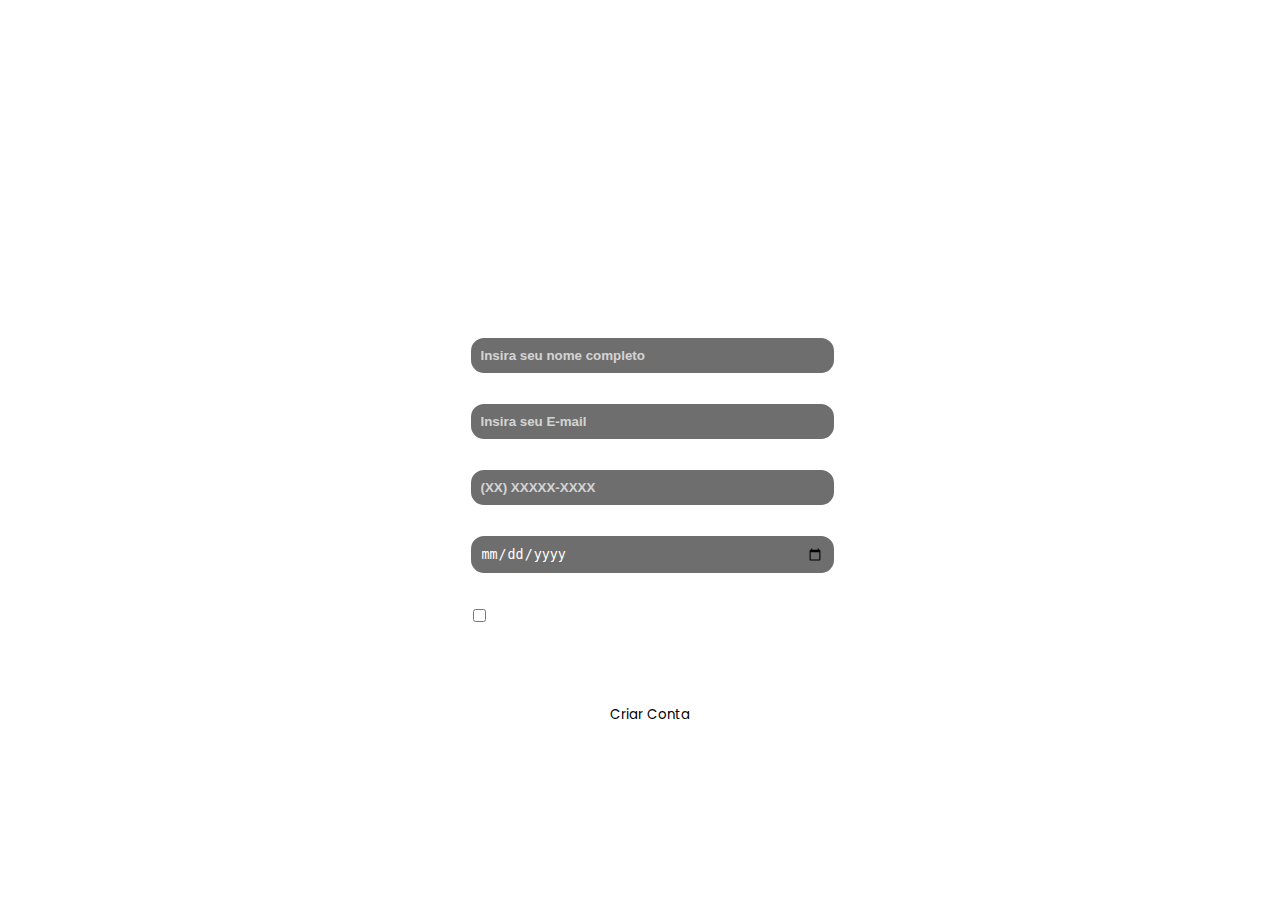
<file: cadastro.html>
<!DOCTYPE html>
<html lang="en">
<head>
    <meta charset="UTF-8">
    <meta name="viewport" content="width=device-width, initial-scale=1.0">
    <link rel="preconnect" href="https://fonts.googleapis.com">
    <link rel="preconnect" href="https://fonts.gstatic.com" crossorigin>
    <link href="https://fonts.googleapis.com/css2?family=Poppins:ital,wght@0,100;0,200;0,300;0,400;0,500;0,600;0,700;0,800;0,900;1,100;1,200;1,300;1,400;1,500;1,600;1,700;1,800;1,900&display=swap" rel="stylesheet">
    <link rel="stylesheet" href="cadastro.css">
    <script src="techstay.js"></script>
    <title>TechStay - Cadastro de Cliente</title>
</head>
<body>
    <h1>TECHSTAY</h1>
    <h2>Criar Conta</h2>
    <form id="cadastro" action="reserva.html">
        <input type="text" id="nomeCmplt" name="nomeCmplt" placeholder="Insira seu nome completo" required><br><br>

        <input type="email" id="mail" name="mail" placeholder="Insira seu E-mail" required><br><br>

        <input type="tel" id="phone" name="phone" placeholder="(XX) XXXXX-XXXX" oninput="formTel(this)" required><br><br>

        <input type="date" id="aniv" name="aniv" required><br><br>

        <input type="checkbox" id="termos" name="termos" required>
        <label for="termos">Eu aceito os termos de serviço:</label><br><br>
        
        <label for="enviar">Clique aqui para finalizar o formulário:</label><br>
        <input type="submit" id="enviar" name="enviar" value="Criar Conta">

    </form>
</body>
</html>
</file>
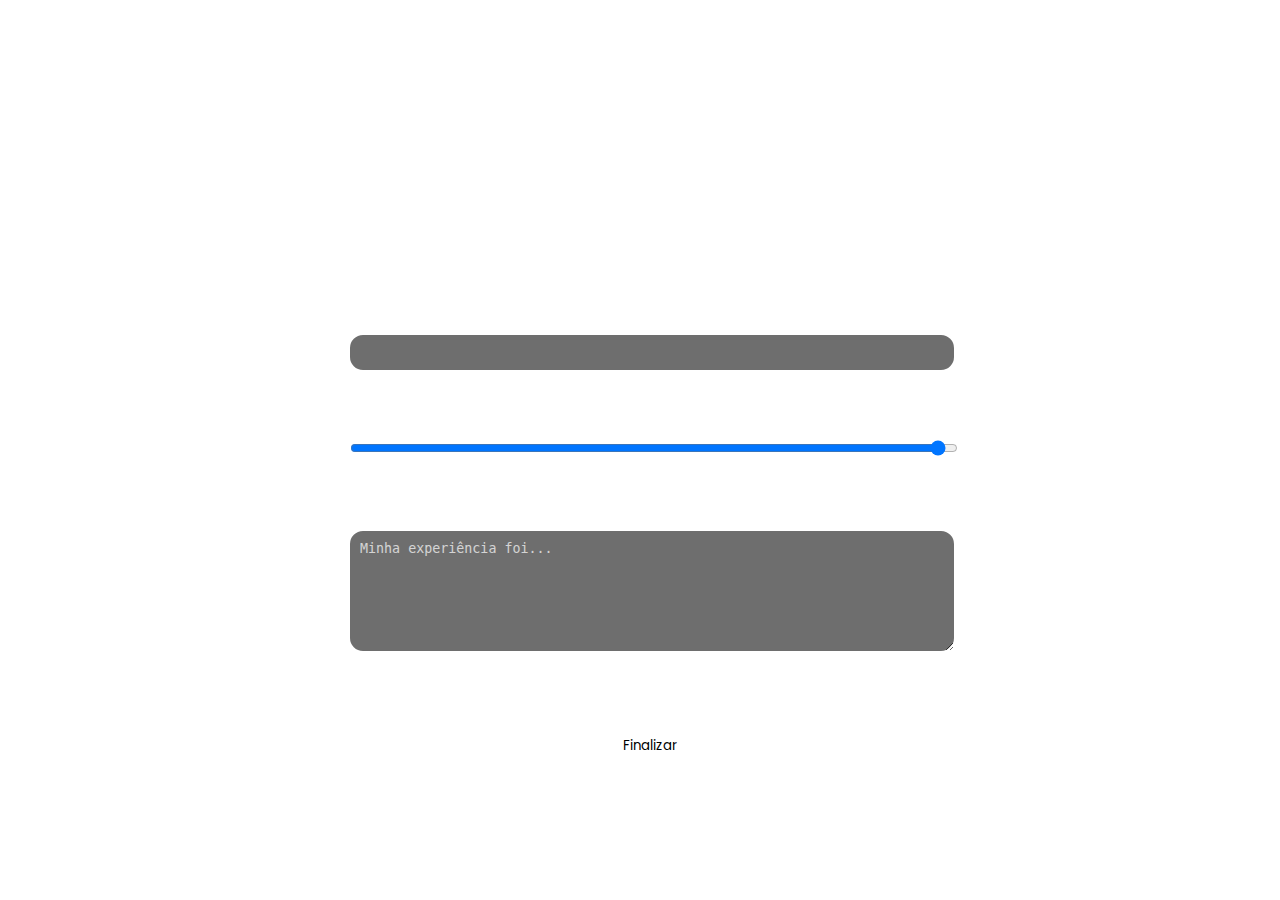
<file: pesquisa.html>
<!DOCTYPE html>
<html lang="en">
<head>
    <meta charset="UTF-8">
    <meta name="viewport" content="width=device-width, initial-scale=1.0">
    <link rel="preconnect" href="https://fonts.googleapis.com">
<link rel="preconnect" href="https://fonts.gstatic.com" crossorigin>
<link href="https://fonts.googleapis.com/css2?family=Poppins:ital,wght@0,100;0,200;0,300;0,400;0,500;0,600;0,700;0,800;0,900;1,100;1,200;1,300;1,400;1,500;1,600;1,700;1,800;1,900&display=swap" rel="stylesheet">
    <link rel="stylesheet" href="pesquisa.css">
    <title>TechStay - Cadastro de Cliente</title>
</head>
<body>
    <h1>TECHSTAY</h1>
    <H2>Pesquisa de Satisfação</H2>
    <form id="cadastro" action="cadastro.html">
        <!--Addicionar atributo "required"-->
        <label for="nome">Insira seu nome (opcional):</label><br>
        <input type="text" id="nome" name="nome"><br><br>

        <label for="nota">De 0 a 10, qual nota você daria a sua experiência:</label><br>
        <input type="range" min="1" max="10" id="nota" name="nota" step="1" value="10" required><br><br>

        <label for="come">Deixe um comentário sobre sua experiência (min 20 caracteres):</label><br>
        <textarea name="come" id="come" placeholder="Minha experiência foi..." minlength="20" required></textarea><br><br>

        <label for="enviar">Clique aqui para finalizar a avaliação:</label><br>
        <input type="submit" id="enviar" name="enviar" value="Finalizar">
    </form>
</body>
</html>
</file>
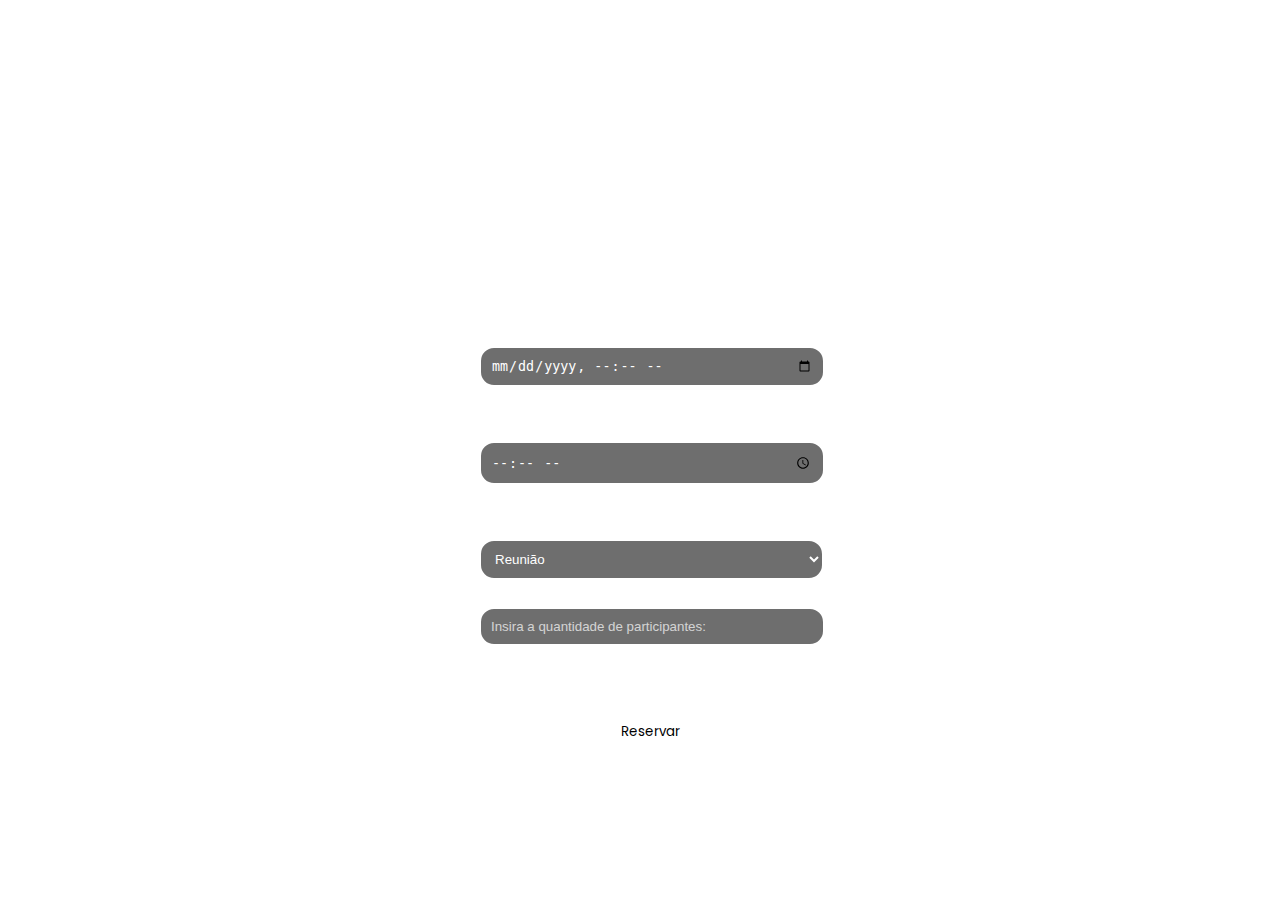
<file: reserva.html>
<!DOCTYPE html>
<html lang="en">
<head>
    <meta charset="UTF-8">
    <meta name="viewport" content="width=device-width, initial-scale=1.0">
    <link rel="preconnect" href="https://fonts.googleapis.com">
    <link rel="preconnect" href="https://fonts.gstatic.com" crossorigin>
    <link href="https://fonts.googleapis.com/css2?family=Poppins:ital,wght@0,100;0,200;0,300;0,400;0,500;0,600;0,700;0,800;0,900;1,100;1,200;1,300;1,400;1,500;1,600;1,700;1,800;1,900&display=swap" rel="stylesheet">
    <link rel="stylesheet" href="reserva.css">
    <title>TechStay - Cadastro de Cliente</title>
</head>
<body>
    <h1>TECHSTAY</h1>
    <H2>Reserva</H2>
    <form id="cadastro" action="pesquisa.html">
        <label for="res">Insira a data da reserva e o horário:</label><br>
        <input type="datetime-local" id="res" name="res" min="2025-02-21" required><br><br>

        <label for="horaTr">Horario de termino do evento:</label><br>
        <input type="time" id="horaTr" name="horaTr" placeholder="" required><br><br>
   
        <label for="evento">Selecione o tipo de evento:</label><br>
        <select name="evento" id="evento" required>
            <option value="reunião">Reunião</option>
            <option value="treinamento">Treinamento</option>
            <option value="individual">Individual</option>
        </select><br><br>

        <input type="number" id="qtd" name="qtd" min="1" placeholder="Insira a quantidade de participantes:" required><br><br>

        <label for="enviar">Clique aqui para finalizar a reserva:</label><br>
        <input type="submit" id="enviar" name="enviar" value="Reservar">
    </form>
</body>
</html>
</file>
<file: cadastro.css>
body {
    background-image: url(https://images.unsplash.com/photo-1637055159652-2b8837731f00?fm=jpg&q=60&w=3000&ixlib=rb-4.0.3&ixid=M3wxMjA3fDB8MHxwaG90by1wYWdlfHx8fGVufDB8fHx8fA%3D%3D);
    background-size: cover;
    font-family: Poppins;
    font-size: large;
}

html {
    width: 100%;
    height: 100%;
    display: flex;
    justify-content: center;
    align-items: center;
}

h1 {
    color: white;
    font-weight: bolder;
    display: flex;
    justify-content: center;
}

h2 {
    color: white;
    display: flex;
    justify-content: center;
    margin-bottom: 30px;
}

input {
    width: 100%;
    background-color: rgba(0, 0, 0, 0.568);
    color: white;

    border-color: white;
    border-style: solid;
    border-width: 2px;
    border-radius: 15px;
    
    padding: 10px;    
}

label {
    color: white;
}

#termos {
    width: auto;
}

input::placeholder {
    color: white;
    font-weight: bold;
    opacity: 0.7;
}

#enviar {
    margin-top: 10px;
    margin-left: 10px;
    background-color: white;
    color: black;
    font-family: Poppins;
}

#enviar:hover{
    box-shadow: 0px 0px 5px 5px rgba(110, 110, 110, 0.829);
}
</file>
<file: pesquisa.css>
body {
    background-image: url(https://images.unsplash.com/photo-1637055159652-2b8837731f00?fm=jpg&q=60&w=3000&ixlib=rb-4.0.3&ixid=M3wxMjA3fDB8MHxwaG90by1wYWdlfHx8fGVufDB8fHx8fA%3D%3D);
    background-size: cover;
    font-family: Poppins;
    font-size: large;
}

html {
    width: 100%;
    height: 100%;
    display: flex;
    justify-content: center;
    align-items: center;
}

h1 {
    color: white;
    font-weight: bolder;
    display: flex;
    justify-content: center;
}

h2 {
    color: white;
    display: flex;
    justify-content: center;
    margin-bottom: 30px;
}

input {
    width: 100%;
    background-color: rgba(0, 0, 0, 0.568);
    color: white;

    border-color: white;
    border-style: solid;
    border-width: 2px;
    border-radius: 15px;
    
    padding: 10px;    
}

label {
    color: white;
}

input::placeholder {
    color: white;
    opacity: 0.7;
}

textarea {
    width: 100%;
    height: 100px;
    background-color: rgba(0, 0, 0, 0.568);
    color: white;

    border-color: white;
    border-style: solid;
    border-width: 2px;
    border-radius: 15px;
    
    padding: 10px;    
}

textarea::placeholder {
    color: white;
    opacity: 0.7;  
}

#enviar {
    margin-top: 10px;
    margin-left: 10px;
    background-color: white;
    color: black;
    font-family: Poppins;
}

#enviar:hover{
    box-shadow: 0px 0px 5px 5px rgba(255, 255, 255, 0.863);
}
</file>
<file: reserva.css>
body {
    background-image: url(https://images.unsplash.com/photo-1637055159652-2b8837731f00?fm=jpg&q=60&w=3000&ixlib=rb-4.0.3&ixid=M3wxMjA3fDB8MHxwaG90by1wYWdlfHx8fGVufDB8fHx8fA%3D%3D);
    background-size: cover;
    font-family: Poppins;
    font-size: large;
}

html {
    width: 100%;
    height: 100%;
    display: flex;
    justify-content: center;
    align-items: center;
}

h1 {
    color: white;
    font-weight: bolder;
    display: flex;
    justify-content: center;
}

h2 {
    color: white;
    display: flex;
    justify-content: center;
    margin-bottom: 30px;
}

p {
    color: white;
}
input {
    width: 100%;
    background-color: rgba(0, 0, 0, 0.568);
    color: white;

    border-color: white;
    border-style: solid;
    border-width: 2px;
    border-radius: 15px;
    
    padding: 10px;    
}

select {
    width: 107%;
    background-color: rgba(0, 0, 0, 0.568);
    color: white;

    border-color: white;
    border-style: solid;
    border-width: 2px;
    border-radius: 15px;
    
    padding: 10px;    
}

option {
    width: 107%;
    background-color: black;
    color: white;
    padding: 10px;  
}

label {
    color: white;
}

input::placeholder {
    color: white;
    opacity: 0.7;
}

#enviar {
    margin-top: 10px;
    margin-left: 10px;
    background-color: white;
    color: black;
    font-family: Poppins;
}

#enviar:hover{
    box-shadow: 0px 0px 5px 5px rgba(110, 110, 110, 0.829);
}
</file>
